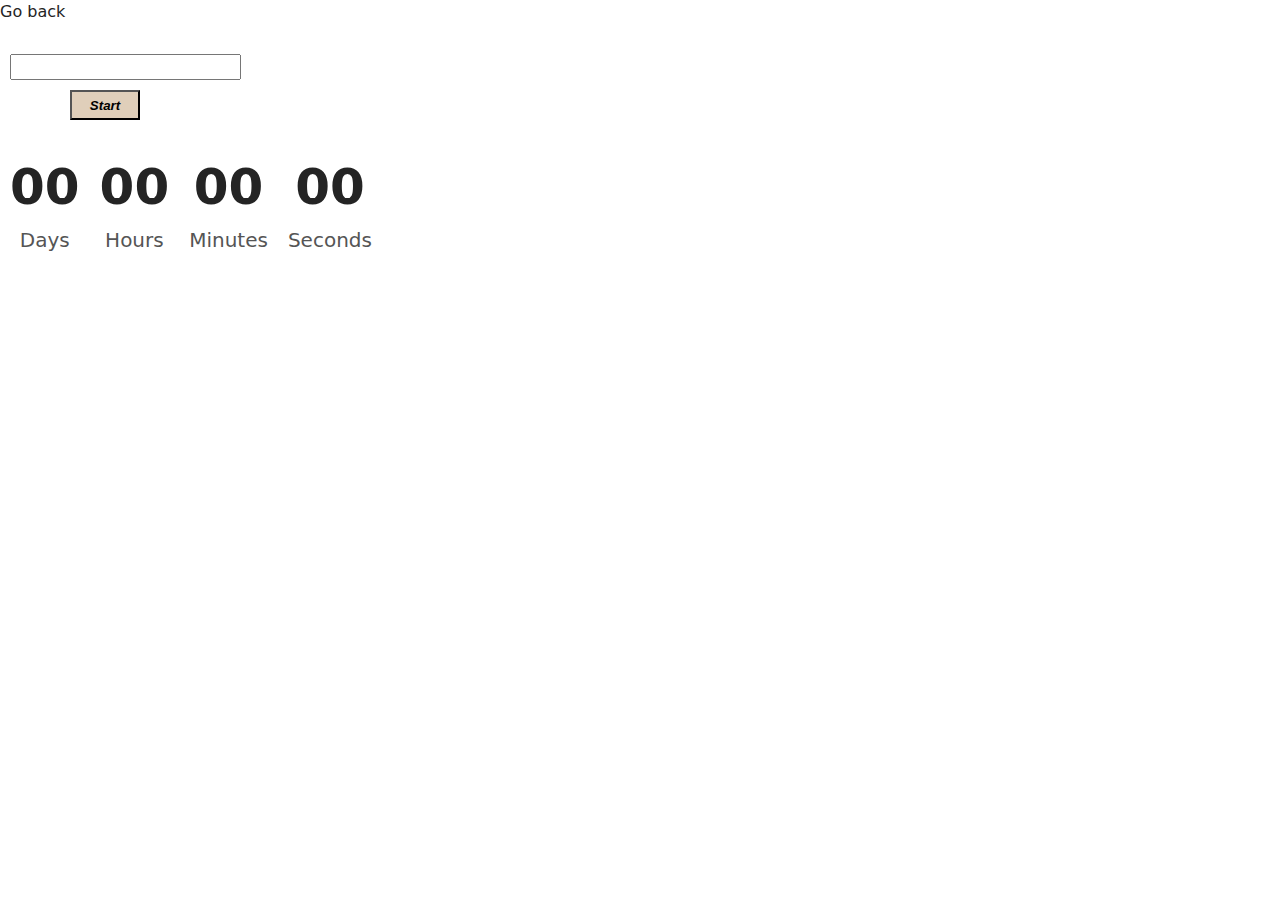
<file: src/1-timer.html>
<!DOCTYPE html>
<html lang="en">
<head>
    <meta charset="UTF-8">
    <meta name="viewport" content="width=device-width, initial-scale=1.0">
    <title>timer</title>
    <link rel="stylesheet" href="./css/styles.css">
</head>
<body>
    <p><a href="./index.html">Go back</a></p>
    
    <input type="text" id="datetime-picker" />
    <button type="button" data-start>Start</button>
    
    <div class="timer">
        <div class="field">
            <span class="value" data-days>00</span>
            <span class="label">Days</span>
        </div>
        <div class="field">
            <span class="value" data-hours>00</span>
            <span class="label">Hours</span>
        </div>
        <div class="field">
            <span class="value" data-minutes>00</span>
            <span class="label">Minutes</span>
        </div>
        <div class="field">
            <span class="value" data-seconds>00</span>
            <span class="label">Seconds</span>
        </div>
    </div>
    <script type="module" src="./js/1-timer.js"></script>
</body>
</html>
</file>
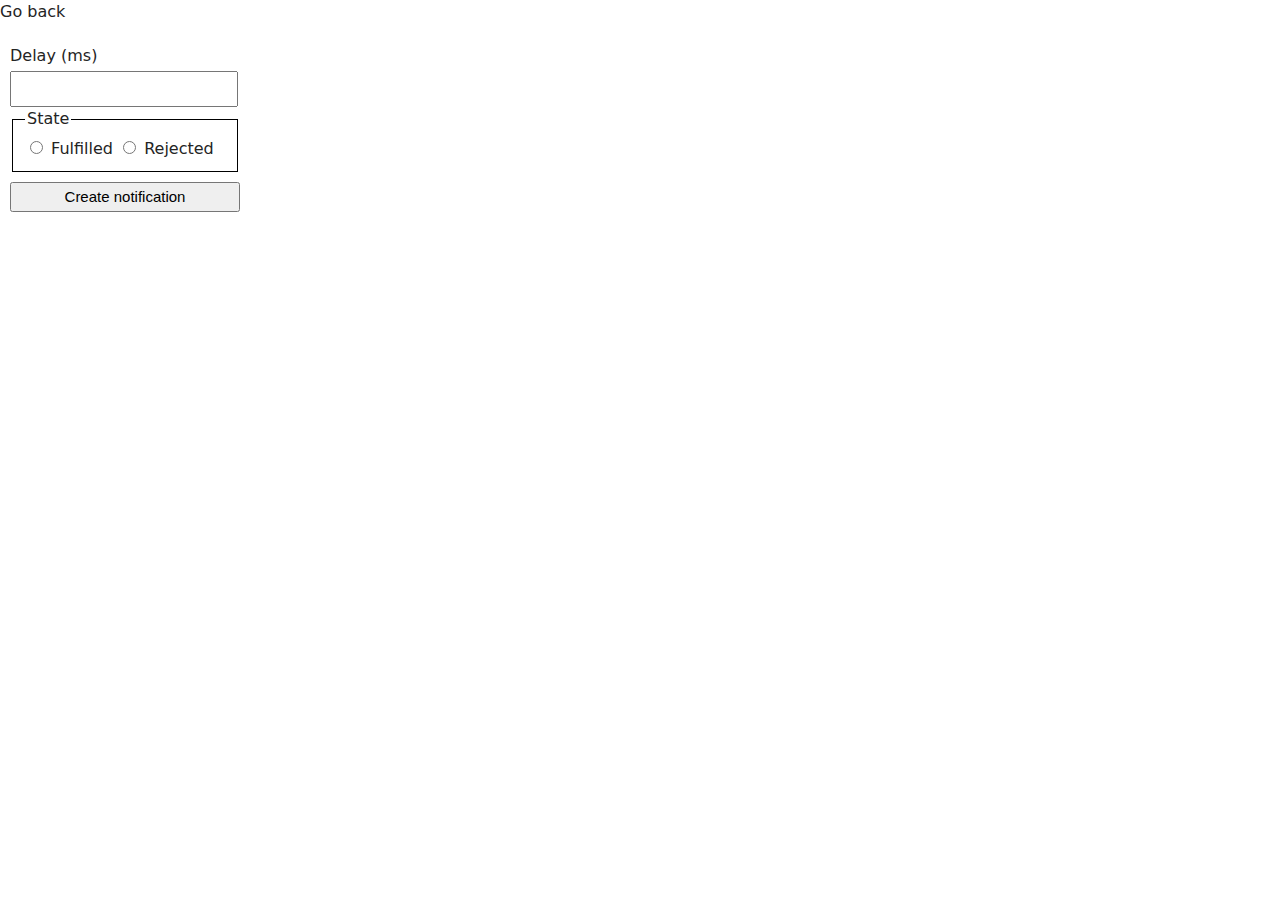
<file: src/2-snackbar.html>
<!DOCTYPE html>
<html lang="en">
<head>
    <meta charset="UTF-8">
    <meta name="viewport" content="width=device-width, initial-scale=1.0">
    <title>snackbar</title>
    <link rel="stylesheet" href="./css/styles.css">
</head>
<body>
    <p><a href="./index.html">Go back</a></p>
    <form class="form">
        <label class="delay-lable">
            Delay (ms)
            <input type="number" name="delay" required />
        </label>
    
        <fieldset>
            <legend>State</legend>
            <label>
                <input type="radio" name="state" value="fulfilled" required />
                Fulfilled
            </label>
            <label>
                <input type="radio" name="state" value="rejected" required />
                Rejected
            </label>
        </fieldset>
    
        <button type="submit">Create notification</button>
    </form>
    <script type="module" src="./js/2-snackbar.js"></script>
</body>
</html>
</file>
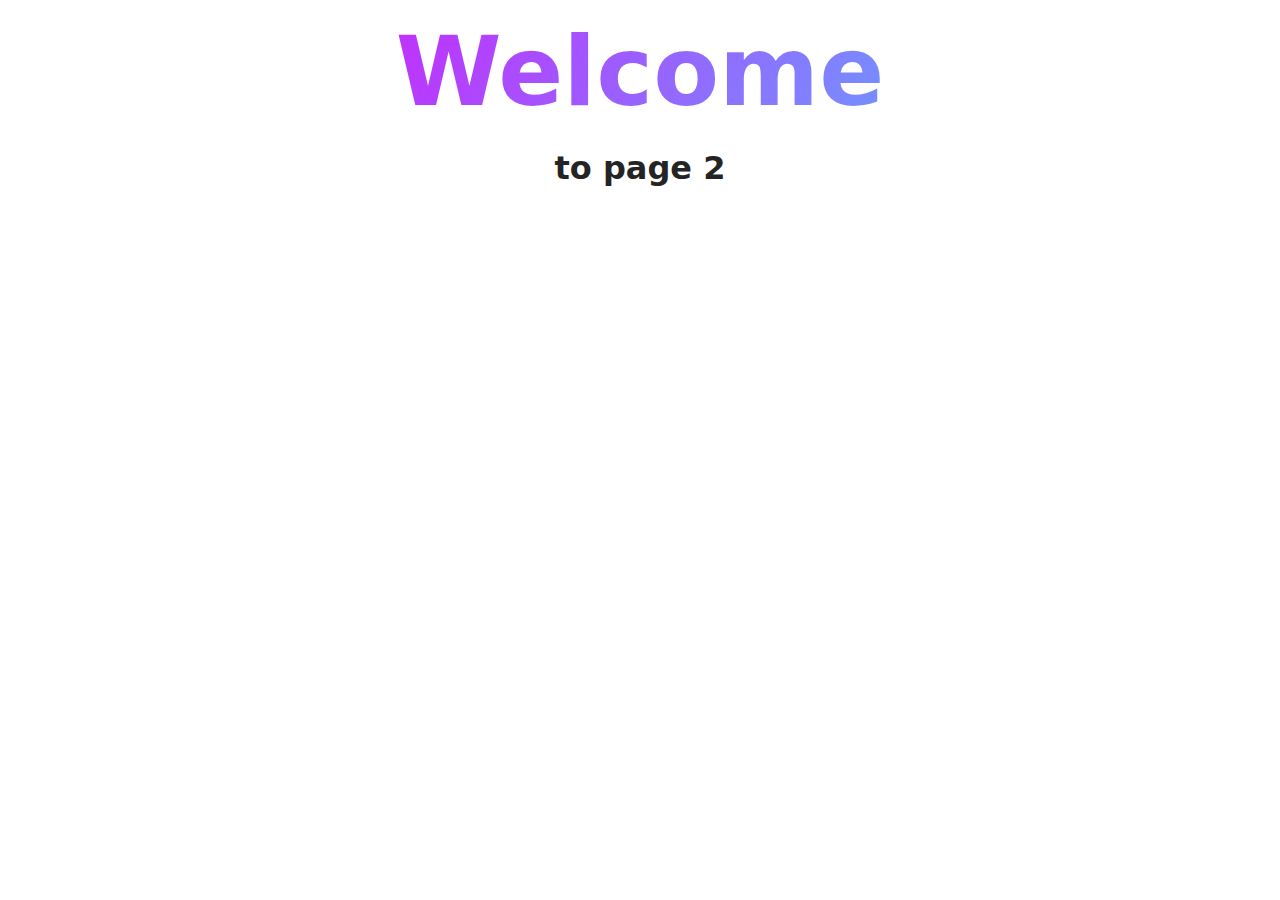
<file: src/page-2.html>
<!DOCTYPE html>
<html lang="en">
  <head>
    <meta charset="UTF-8" />
    <meta http-equiv="X-UA-Compatible" content="IE=edge" />
    <meta name="viewport" content="width=device-width, initial-scale=1.0" />
    <title>Page 2</title>
    <link rel="stylesheet" href="./css/styles.css" />
  </head>
  <body>
    <load
      src="./partials/header.html"
      icon-path="./img/sprite.svg#logo"
      highlight-act="active"
    />

    <main>
      <div class="container">
        <h1 class="main-title">
          <span class="main-title-gradient">Welcome</span> to page 2
        </h1>
        <load src="./partials/back-link.html" />
      </div>
    </main>

    <load src="./partials/footer.html" />
  </body>
</html>
</file>
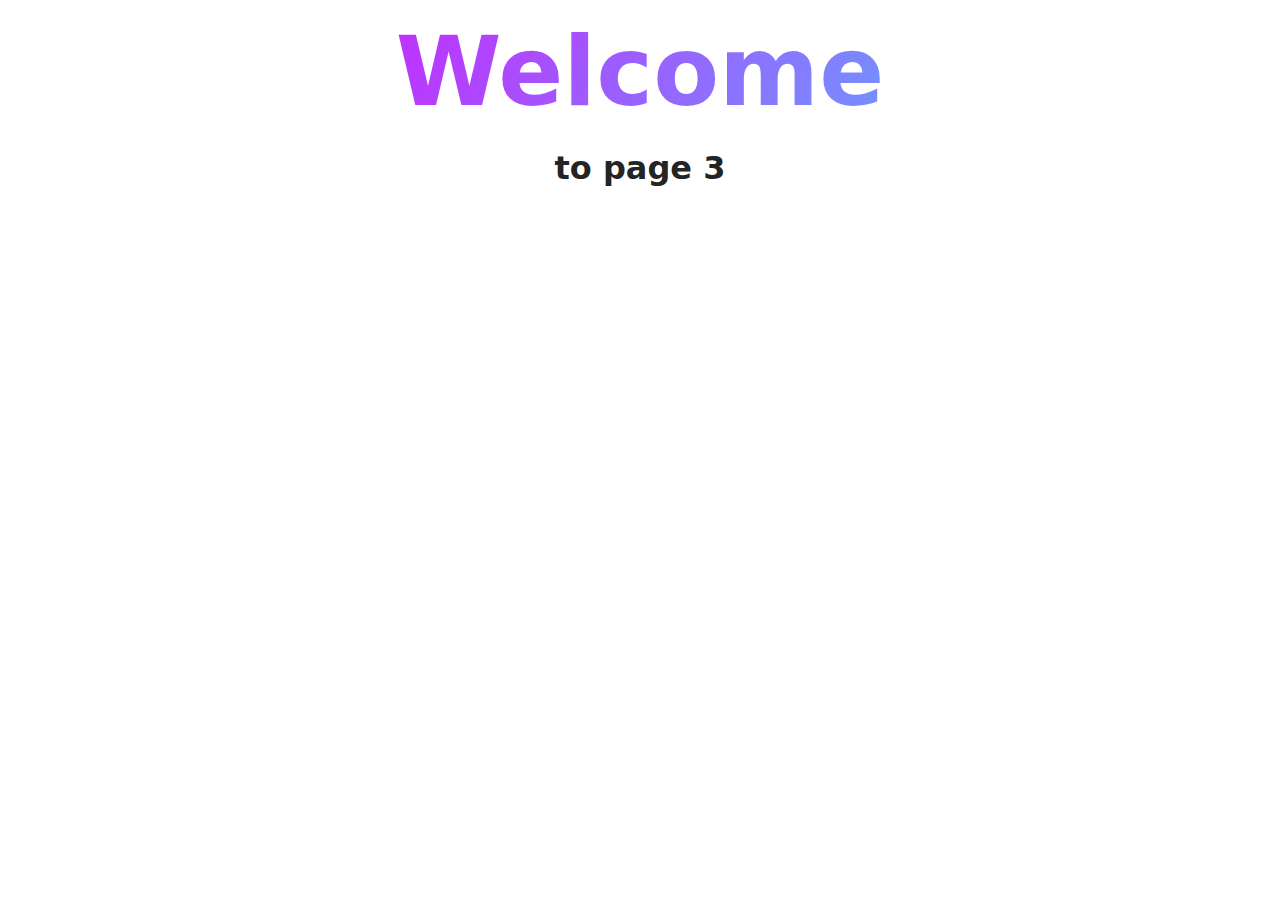
<file: src/page-3.html>
<!DOCTYPE html>
<html lang="en">
  <head>
    <meta charset="UTF-8" />
    <meta http-equiv="X-UA-Compatible" content="IE=edge" />
    <meta name="viewport" content="width=device-width, initial-scale=1.0" />
    <title>Page 3</title>
    <link rel="stylesheet" href="./css/styles.css" />
  </head>
  <body>
    <load
      src="./partials/header.html"
      icon-path="./img/sprite.svg#logo"
      highlight-curr="active"
    />

    <main>
      <div class="container">
        <h1 class="main-title">
          <span class="main-title-gradient">Welcome</span> to page 3
        </h1>
        <load src="./partials/back-link.html" />
      </div>
    </main>

    <load src="./partials/footer.html" />
  </body>
</html>
</file>
<file: src/css/styles.css>
/**
  |============================
  | include css partials with
  | default @import url()
  |============================
*/
/* Common styles */
@import url('./reset.css');
@import url('./base.css');
@import url('./container.css');
@import url('./animations.css');

/* Sections style */
@import url('./header.css');
@import url('./vite-promo.css');
@import url('./badges.css');
@import url('./back-link.css');
@import url('./footer.css');


/* ----------------------------------------------------------------------------- */

#datetime-picker {
  width: 200px;
  margin-top: 30px;
  margin-left: 10px;
  height: 20px;
  font-size: 15px;
  padding-left: 25px;
}

[data-start] {
  background-color: rgb(224, 207, 186);
  width: 70px;
  height: 30px;
  color: rgb(0, 0, 0);
  font-style: italic;
  font-weight: 600;
  margin-left: 70px;
  margin-top: 10px;
}

.timer {
  display: flex;
  gap: 20px;
  margin-top: 30px;
  margin-left: 10px;
}

.field {
  display: flex;
  flex-direction: column;
  align-items: center;
}

.value {
  font-size: 50px;
  font-weight: 600;
}

.label {
  font-size: 20px;
  color: #555;

}

/* ------------------------------------------------------------------------------ */

.form {
  margin-top: 20px;
  margin-left: 10px;
}

.delay-lable {
  display: flex;
  flex-direction: column;
  gap: 3px;
}

[name="delay"] {
  width: 220px;
  height: 30px;
}

fieldset {
  width: 200px;
  border: black solid 1.7px;
}

.form button {
  width: 230px;
  margin-top: 10px;
  height: 30px;
  font-size: 15px;
}
</file>
